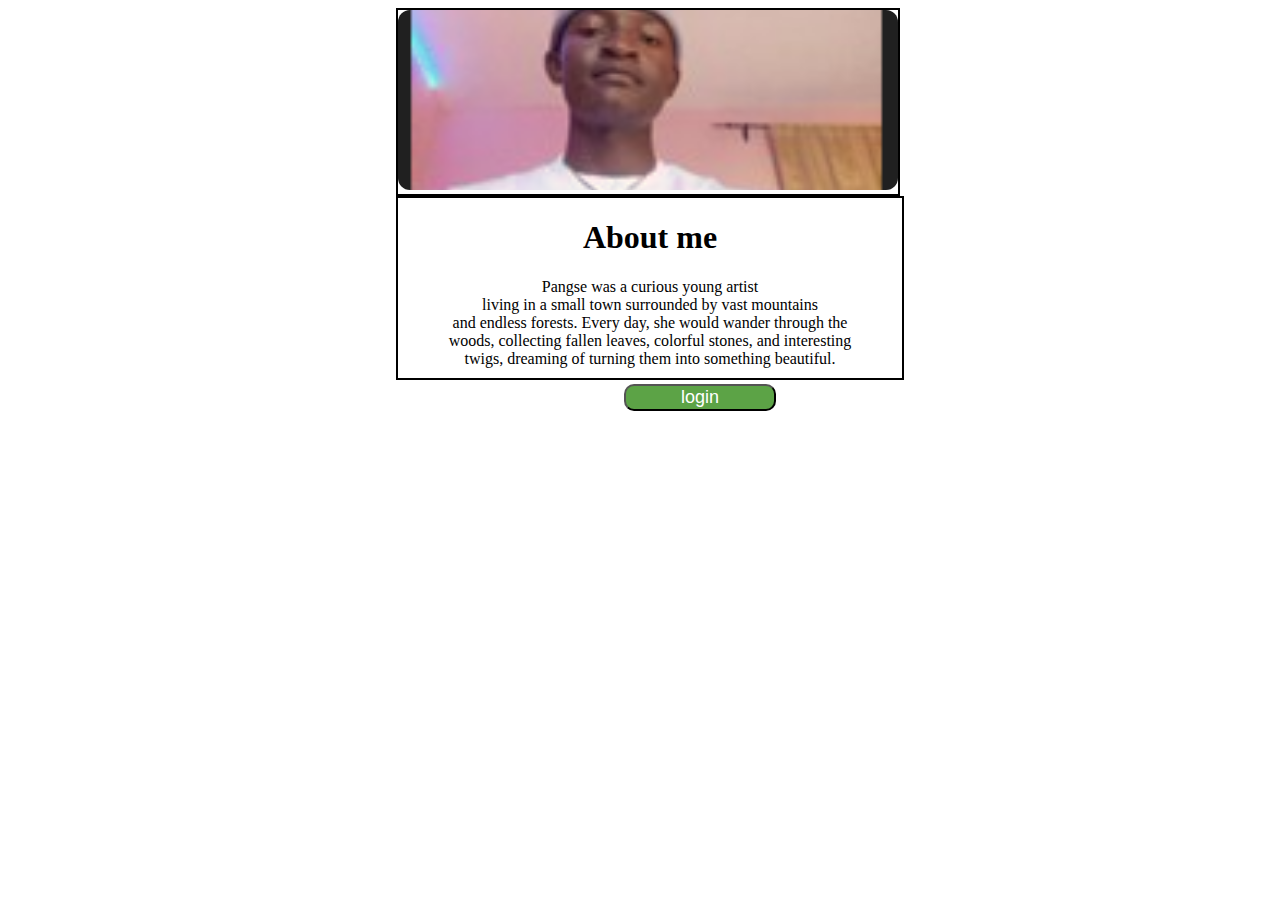
<file: day1/index.html>
<!DOCTYPE html>
<html lang="en">
<head>
    <meta charset="UTF-8">
    <meta name="viewport" content="width=device-width, initial-scale=1.0">
    <title>card</title>
    <link rel="stylesheet" type="text/css" href="style.css">
</head>
<body>
    <div>
    <div class="card">
     <img src="j-boy.png" alt="this is an image">
    </div>
    <div class="text">
        <div>
            <h1>About me</h1>
<p>
    Pangse was a curious young artist <br />
    living in a small town surrounded by vast mountains <br />
    and endless forests. Every day, she would wander through the <br />
    woods, collecting fallen leaves, colorful stones, and interesting <br />
    twigs, dreaming of turning them into something beautiful.<br />
</p>

    </div>
    <div class="button">
        <button>login</button>
    </div>
    </div>
    </div>
    
</body>
</html>
</file>
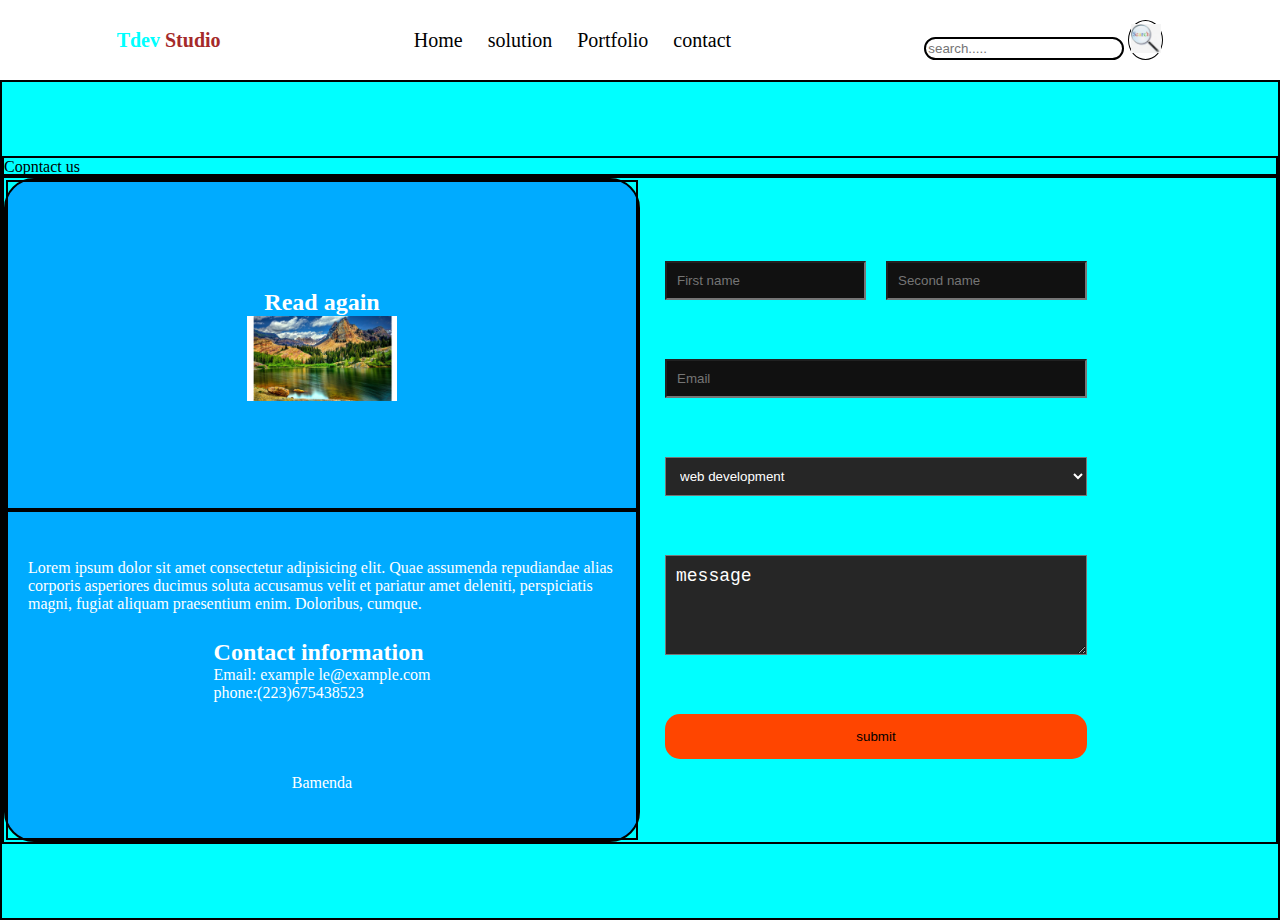
<file: Day2/index.html>
<!DOCTYPE html>
<html lang="en">

<head>
    <meta charset="UTF-8">
    <meta name="viewport" content="width=device-width, initial-scale=1.0">
    <title> My Portfolio</title>
    <link rel="stylesheet" href="style.css">
</head>

<body>
    <!-- this is the  header -->
    <header>
        <h1>Tdev <span>Studio</span></h1>
        <nav>
            <ul>
                <li>
                    <a href="#">Home</a>
                </li>
                <li><a href="#">solution</a></li>
                <li><a href="#">Portfolio</a></li>
                <li><a href="#">contact</a></li>
            </ul>
        </nav>
        <div class="search">
            <input type="text" placeholder="search....." id="search" />
            <button type="submit">
                <img src="tboy.png" alt="search bar" width="30px">
            </button>
        </div>
    </header>
    <!-- the main section -->
    <main>
        <div class="text">Copntact us</div>
        <div class="container">
            <!-- right side -->
            <div class="rightside">

                <div class="top">
                    <h2>Read again</h2>
                    <img src="sboy.png" alt="feelinds" width="150px">
                </div>
                <div class="bottom">
                    <p>Lorem ipsum dolor sit amet consectetur adipisicing elit. Quae 
                        assumenda repudiandae alias corporis asperiores ducimus 
                        soluta accusamus velit et pariatur
                         amet deleniti, perspiciatis magni, fugiat aliquam 
                         praesentium enim. Doloribus, cumque.</p>
                         <div class="contact">
                            <h2>Contact information</h2>
                            <p>Email: example le@example.com</p>
                            <p>phone:(223)675438523</p>
                         </div>
                         <br />
                         <p>Bamenda</p>
                </div>

            </div>

            <!-- left side -->
            <div class="leftside">
                <form action="">
                    <div class="Name">
                        <input type="text" placeholder="First name"/>
                        <input type="text" placeholder="Second name"/>
                        </div>
                        <input type="email" placeholder="Email"/>
                        <select name="" id="">
                            <option value=""">web development</option>
                            <option value=""">cyber security</option>
                        </select>
                        </select>
                        
                    <textarea name="" id="">message</textarea>
                    <button type="submit">submit</button>
                </form>

            </div>
            </div>



    </main>


</body>

</html>
</file>
<file: day1/style.css>
body{
    background-color: white;
    height: 100%;
    width: 100%;
    display: flex;
    justify-content: center;
    align-items: center;
}
.card{
   
    width: 500px;
    border: 2px solid black;
}
img{
    width: 100%;
    height: 180px;
    object-fit: cover;
    border-radius: 12px;


}
.text{
    width: 100%;
    height: 180px;
    border: 2px solid black;
    text-align: center;
    
}
button{
    background-color: rgba(30, 128, 0, 0.726);
    border-radius: 10px;
    color: white;
    margin-left: 100px;
    font-size: large;
    width: 30%;
    margin-top: 0.5px;
    margin-bottom: 2px;
}
h1{
    text-align: center;
}
</file>
<file: Day2/style.css>
*{
    margin: 0;
    padding: 0;
    box-sizing: border-box;
}
body{
    width: 100%;
    height: 100vh;
    background-color:aqua;
}
header{
    width: 100%;
    background-color: white;
    height: 80px;
    display: flex;
    padding: 20px 20px;
    justify-content:space-around;
    align-items: center;
}
header h1{
    font-size: 20px;
    color: aqua;
}
span{
    color: brown;
}
nav ul{
    display: flex;
    list-style: none;
    gap: 25px;
    font-size: 20px;
}
nav ul li a{
    text-decoration: none;
    color: black;
}
nav ul li a:hover{
    color: aqua;
    font-size: 25px;
    text-decoration: underline;
}
.search input{
    border: none;
    width: 200px;
    padding: 2px;
    border: 2px solid black;
    border-radius: 15px;
}
.search button{
    width: 35px;
    height: 40px;
    border: 1px solid black;
    background-color: transparent;
    cursor: pointer;
    border-radius: 50%;

}
main{
    width: 100%;
    height: calc(100vh - 60px);
    border: 2px solid black;
    display: flex;
    align-self: center;
    justify-content: center;
    flex-direction: column;
}
main .text{
    height: 20px;
    width: 100%;
    border: 2px solid black;
    justify-content: center;
    align-items: center;
    

}
main .container{
    height: 80%;
    width: 100%;
    border: 2px solid black;
    display: flex;

    
    
}
.container .rightside{
    height: 100%;
    width: 50%;
    border: 2px solid black;
    background-color: rgba(0, 119, 255, 0.616);
    border-radius: 30px;

}
.ontainer .leftside{
    height: 100%;
    width: 50%;
    border: 2px solid black;

}
.rightside .top{
    height: 50%;
    width: 100%;
    border: 2px solid black;
    display: flex;
    align-items: center;
    justify-content: center;
    flex-direction: column;
}
.rightside .top h2{
    color: white;
}
.rightside .top{
    height: 50%;
    width: 100%;
    border: 2px solid black;
}
.rightside .bottom{
    height: 50%;
    width: 100%;
    border: 2px solid black;
    display: flex;
    flex-direction: column;
    justify-content: space-evenly;
    padding: 20px;
    align-items: center;
    color: white;
}
.bottom .p{
    font-size: 18px;
    text-align: center;
}
.container .leftside{
    padding: 25px;
    display: flex;
    justify-content: center;
}
.container .leftside form{
    display: flex;
    flex-direction: column;
    justify-content: space-evenly;
    width: 100%;

}
.leftside form input{
    width: 100%;
    padding: 10px;
    background-color: #111;
    color: #ffff;
    
}
.leftside form input ::placeholder{
    color: white;
    font-size: 18px;
}
.leftside form select{
    width:100%;
    padding: 10px;
    background-color: #262626;
    color: #ffff;

}
form .Name{
    display: flex;
    gap: 20px;


}
textarea{
    background-color: #262626;
    width: 100%;
    height: 100px;
    padding: 10px;
    color: #ffff;
    font-size: 18px;
}
form button{
    width: 2oopx;
    padding: 15px;
    background-color:orangered;
    border-radius: 15px;
    cursor: pointer;
    border: none;
}
</file>
